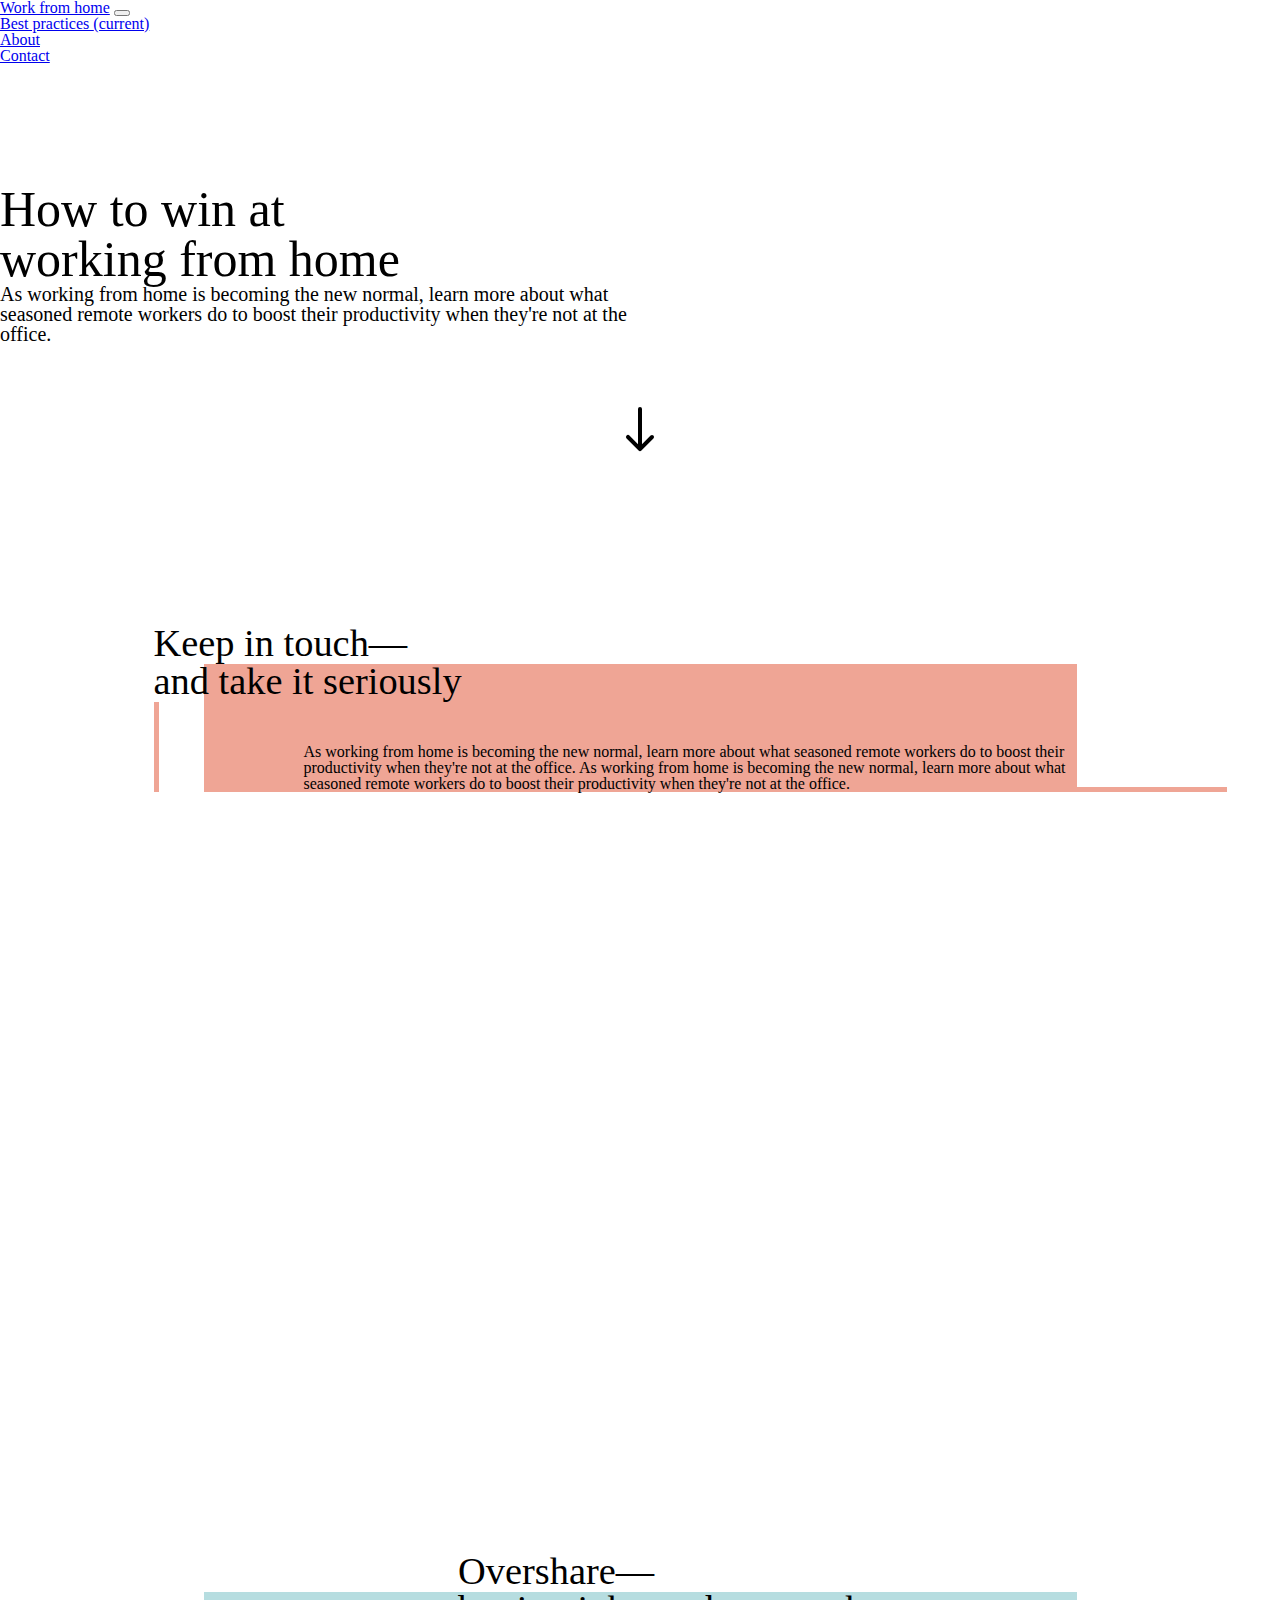
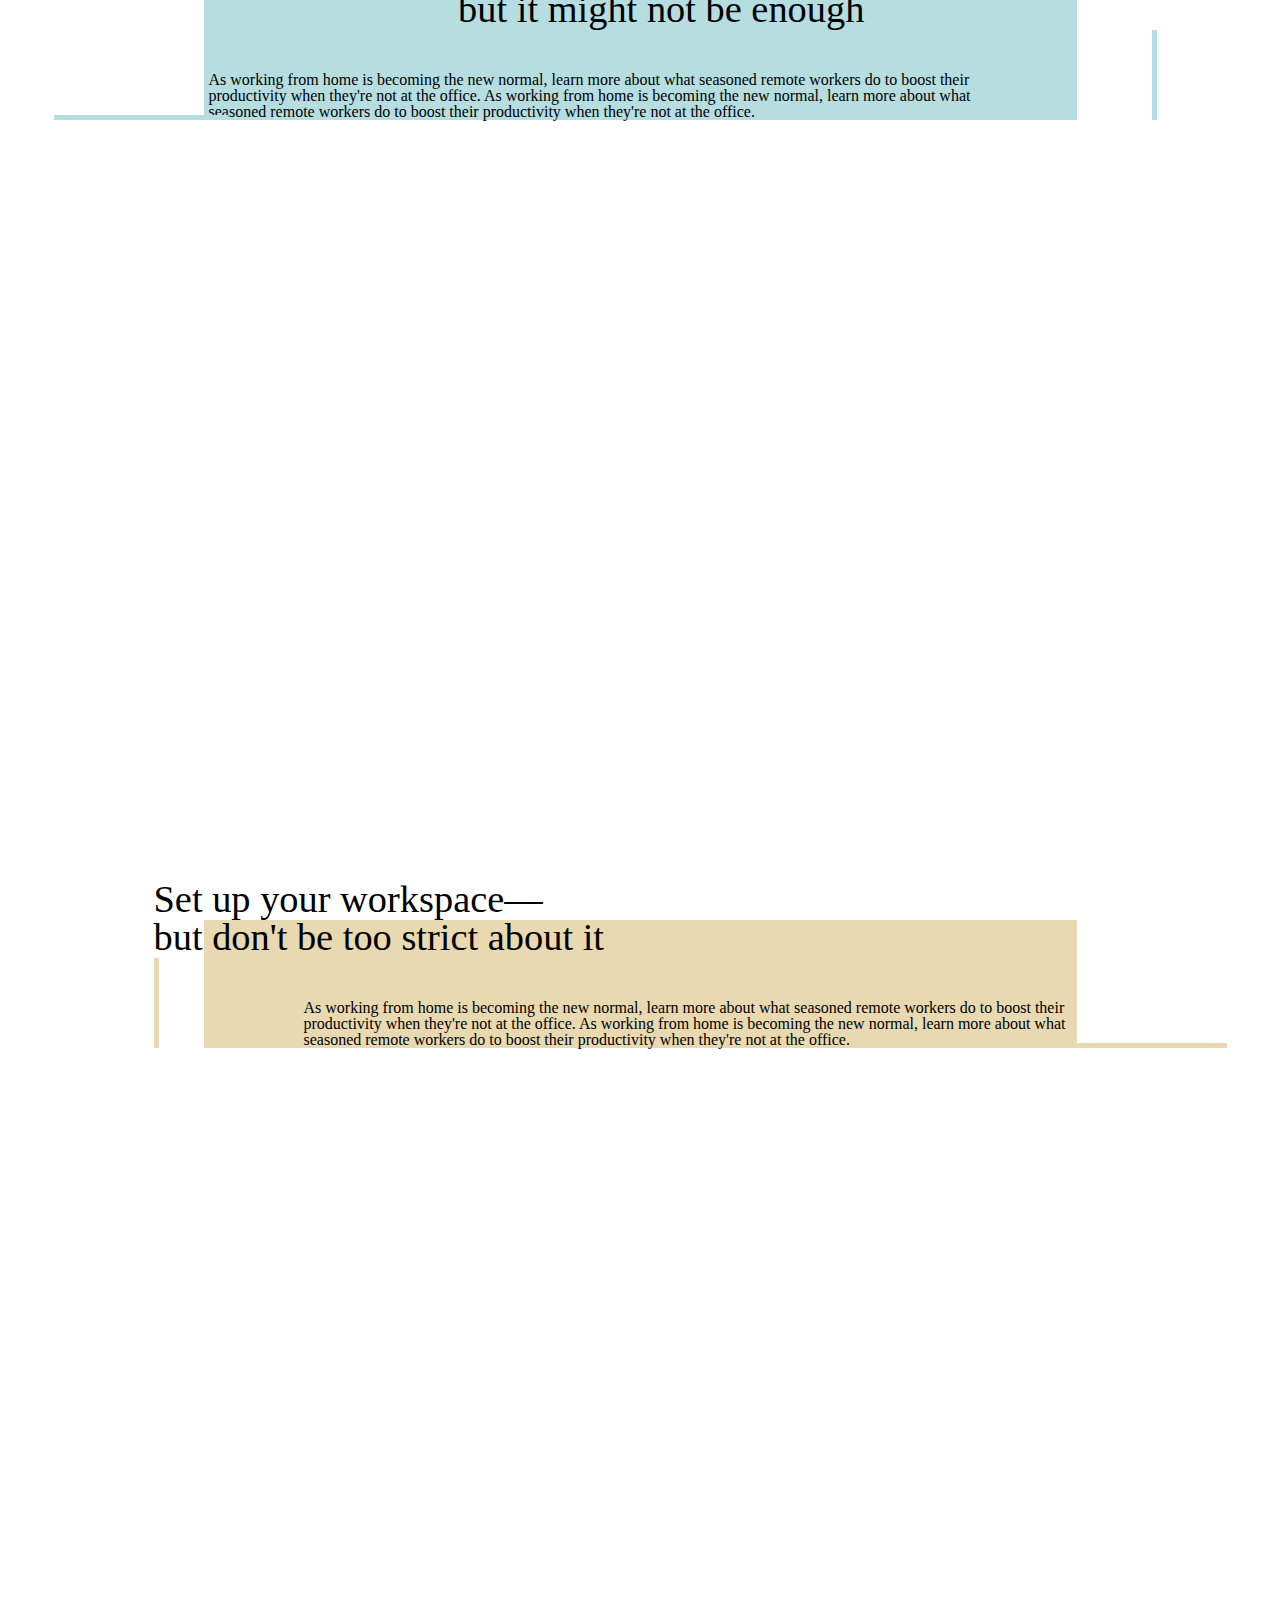
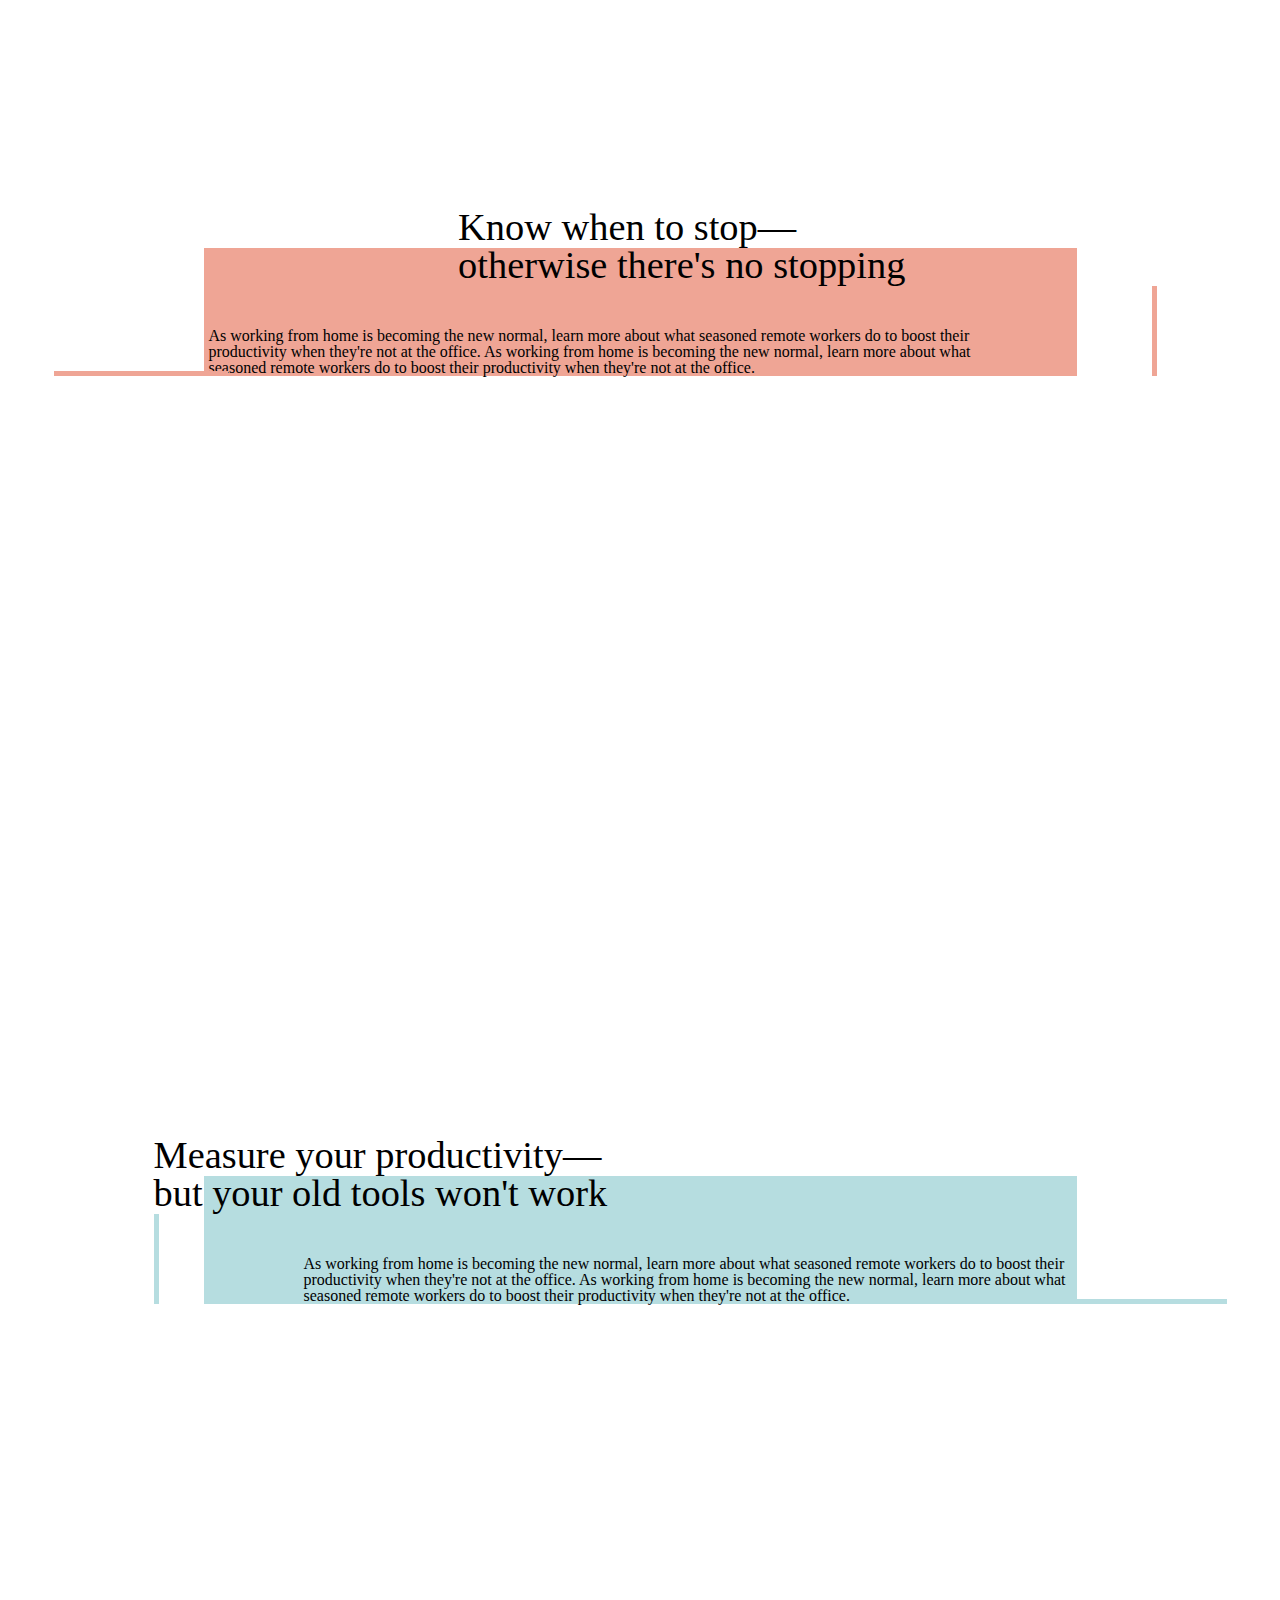
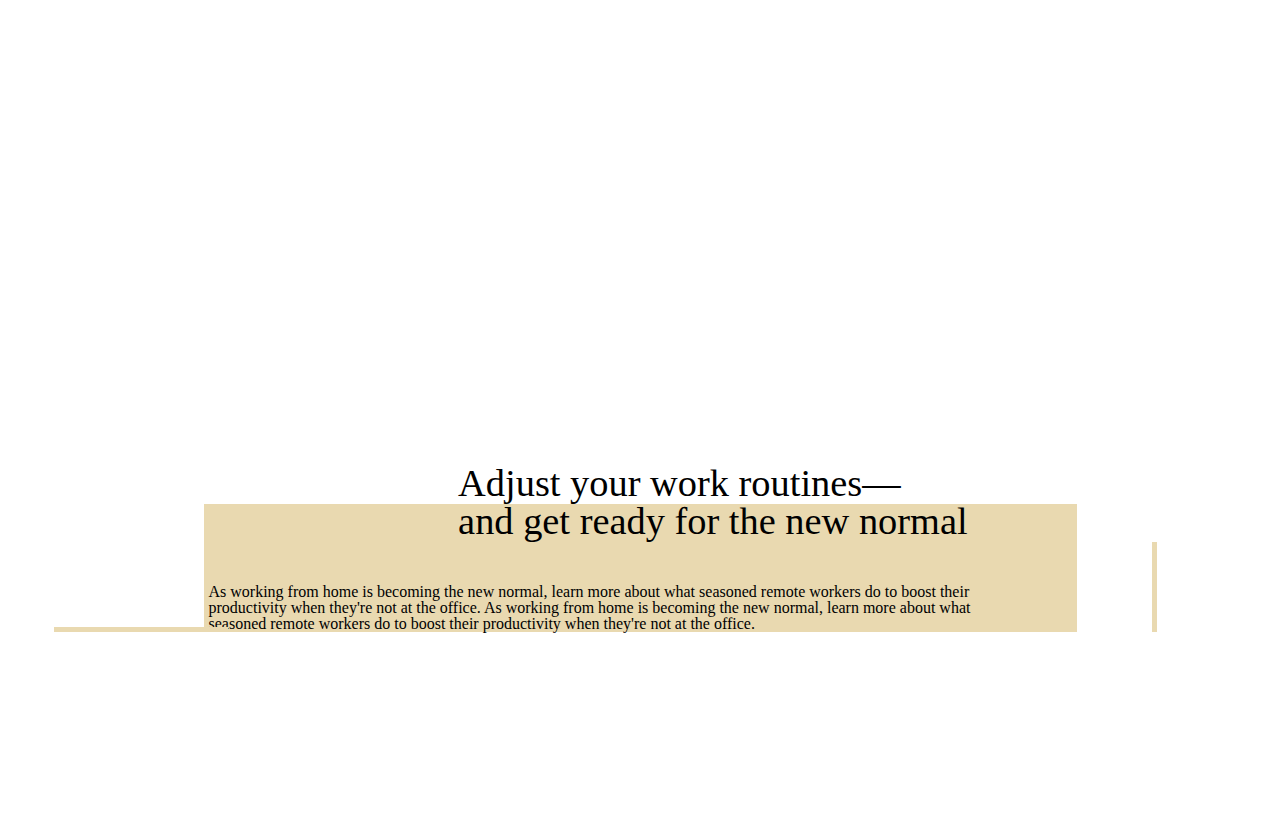
<file: backup_parallax.html>
<!DOCTYPE html>
<html lang="en">
<head>
    <meta charset="UTF-8">
    <meta name="viewport" content="width=device-width, initial-scale=1.0">
    <title>Work from home</title>
    <link rel="stylesheet" href="./styles/styles.css">
    <link rel="stylesheet" href="./styles/reset.css">
    <link href="https://fonts.googleapis.com/css2?family=Open+Sans:ital,wght@0,300;0,400;0,600;0,700;0,800;1,300;1,400;1,600;1,700;1,800&family=Permanent+Marker&display=swap" rel="stylesheet">
    <link rel="stylesheet" href="https://stackpath.bootstrapcdn.com/bootstrap/4.5.0/css/bootstrap.min.css" integrity="sha384-9aIt2nRpC12Uk9gS9baDl411NQApFmC26EwAOH8WgZl5MYYxFfc+NcPb1dKGj7Sk" crossorigin="anonymous">
    <script src="https://code.jquery.com/jquery-3.5.1.slim.min.js" integrity="sha384-DfXdz2htPH0lsSSs5nCTpuj/zy4C+OGpamoFVy38MVBnE+IbbVYUew+OrCXaRkfj" crossorigin="anonymous"></script>
    <script src="https://cdn.jsdelivr.net/npm/popper.js@1.16.0/dist/umd/popper.min.js" integrity="sha384-Q6E9RHvbIyZFJoft+2mJbHaEWldlvI9IOYy5n3zV9zzTtmI3UksdQRVvoxMfooAo" crossorigin="anonymous"></script>
    <script src="https://stackpath.bootstrapcdn.com/bootstrap/4.5.0/js/bootstrap.min.js" integrity="sha384-OgVRvuATP1z7JjHLkuOU7Xw704+h835Lr+6QL9UvYjZE3Ipu6Tp75j7Bh/kR0JKI" crossorigin="anonymous"></script>
    <script type="text/javascript" src="scripts.js"></script>
    <script></script>
</head>
<body>
    
<!-- Navbar -->

<nav class="navbar navbar-expand-lg navbar-light my-navbar">
    <a class="navbar-brand marker" href="#">Work from home</a>
    <button class="navbar-toggler" type="button" data-toggle="collapse" data-target="#navbarNav" aria-controls="navbarNav" aria-expanded="false" aria-label="Toggle navigation">
      <span class="navbar-toggler-icon"></span>
    </button>
    <div class="collapse navbar-collapse" id="navbarNav">
      <ul class="navbar-nav">
        <li class="nav-item active">
          <a class="nav-link" href="#">Best practices <span class="sr-only">(current)</span></a>
        </li>
        <li class="nav-item">
          <a class="nav-link" href="#">About</a>
        </li>
        <li class="nav-item">
          <a class="nav-link" href="#">Contact</a>
        </li>
      </ul>
    </div>
  </nav>

<!-- Header image -->

<section class="a">
    <div class="stage container">
        <div>
            <h1>How to win at<br>working from home</h1>
            <p>As working from home is becoming the new normal, learn more about what seasoned remote workers do to boost 
                their productivity when they're not at the office.</p>
        <a id="btn1">
            <svg class="bi bi-arrow-down" width="4em" height="4em" viewBox="0 0 16 16" fill="currentColor" xmlns="http://www.w3.org/2000/svg">
                <path fill-rule="evenodd" d="M4.646 9.646a.5.5 0 01.708 0L8 12.293l2.646-2.647a.5.5 0 01.708.708l-3 3a.5.5 0 01-.708 0l-3-3a.5.5 0 010-.708z" clip-rule="evenodd"/>
                <path fill-rule="evenodd" d="M8 2.5a.5.5 0 01.5.5v9a.5.5 0 01-1 0V3a.5.5 0 01.5-.5z" clip-rule="evenodd"/>
              </svg>
        </a>
        </div>
    </div>
</section>

<!-- Copy stage 1, aligned left -->

<div class="copy-stage" id="scroll-target">
  <div class="container">
    <div class="color-stage-left stage-pink">
      <h2 class="bigger">Keep in touch—<br>and take it seriously</h2>
      <p>As working from home is becoming the new normal, learn more about what seasoned remote workers do to boost 
        their productivity when they're not at the office. As working from home is becoming the new normal, learn more about what seasoned remote workers do to boost 
        their productivity when they're not at the office.</p>
      <div class="fat-line-vertical-left stage-pink"></div>
      <div class="fat-line-horizontal-left stage-pink"></div>
    </div>
  </div>
</div>

<!-- Hero image parallax -->

<section class="b"></section>

<!-- Copy stage 2, aligned right -->

<div class="copy-stage" id="scroll-target">
  <div class="container">
    <div class="color-stage-right stage-blue">
      <h2 class="bigger">Overshare—<br>but it might not be enough</h2>
      <p>As working from home is becoming the new normal, learn more about what seasoned remote workers do to boost 
        their productivity when they're not at the office. As working from home is becoming the new normal, learn more about what seasoned remote workers do to boost 
        their productivity when they're not at the office.</p>
      <div class="fat-line-vertical-right stage-blue"></div>
      <div class="fat-line-horizontal-right stage-blue"></div>
    </div>
  </div>
</div>

<!-- Hero image parallax -->

<section class="b"></section>

<!-- Copy stage 3, aligned left -->

<div class="copy-stage" id="scroll-target">
  <div class="container">
    <div class="color-stage-left stage-brown">
      <h2 class="bigger">Set up your workspace—<br>but don't be too strict about it</h2>
      <p>As working from home is becoming the new normal, learn more about what seasoned remote workers do to boost 
        their productivity when they're not at the office. As working from home is becoming the new normal, learn more about what seasoned remote workers do to boost 
        their productivity when they're not at the office.</p>
      <div class="fat-line-vertical-left stage-brown"></div>
      <div class="fat-line-horizontal-left stage-brown"></div>
    </div>
  </div>
</div>

<!-- Hero image parallax -->

<section class="b"></section>

<!-- Copy stage 4, aligned right -->

<div class="copy-stage" id="scroll-target">
  <div class="container">
    <div class="color-stage-right stage-pink">
      <h2 class="bigger">Know when to stop—<br>otherwise there's no stopping</h2>
      <p>As working from home is becoming the new normal, learn more about what seasoned remote workers do to boost 
        their productivity when they're not at the office. As working from home is becoming the new normal, learn more about what seasoned remote workers do to boost 
        their productivity when they're not at the office.</p>
      <div class="fat-line-vertical-right stage-pink"></div>
      <div class="fat-line-horizontal-right stage-pink"></div>
    </div>
  </div>
</div>

<!-- Hero image parallax -->

<section class="b"></section>

<!-- Copy stage 5, aligned left -->

<div class="copy-stage" id="scroll-target">
  <div class="container">
    <div class="color-stage-left stage-blue">
      <h2 class="bigger">Measure your productivity—<br>but your old tools won't work</h2>
      <p>As working from home is becoming the new normal, learn more about what seasoned remote workers do to boost 
        their productivity when they're not at the office. As working from home is becoming the new normal, learn more about what seasoned remote workers do to boost 
        their productivity when they're not at the office.</p>
      <div class="fat-line-vertical-left stage-blue"></div>
      <div class="fat-line-horizontal-left stage-blue"></div>
    </div>
  </div>
</div>

<!-- Hero image parallax -->

<section class="b"></section>

<!-- Copy stage 6, aligned right -->

<div class="copy-stage" id="scroll-target">
  <div class="container">
    <div class="color-stage-right stage-brown">
      <h2 class="bigger">Adjust your work routines—<br>and get ready for the new normal</h2>
      <p>As working from home is becoming the new normal, learn more about what seasoned remote workers do to boost 
        their productivity when they're not at the office. As working from home is becoming the new normal, learn more about what seasoned remote workers do to boost 
        their productivity when they're not at the office.</p>
      <div class="fat-line-vertical-right stage-pink stage-brown"></div>
      <div class="fat-line-horizontal-right stage-pink stage-brown"></div>
    </div>
  </div>
</div>

<!-- Parallax script -->

<script
    src="https://code.jquery.com/jquery-3.5.1.js"
    integrity="sha256-QWo7LDvxbWT2tbbQ97B53yJnYU3WhH/C8ycbRAkjPDc="
    crossorigin="anonymous">
</script>

</body>
</html>
</file>
<file: styles/styles.css>
/* Document styles */

body {
    font-family: 'Open Sans', sans-serif;
    overflow-x: hidden;
}

body h1 {
    font-family: 'Permanent Marker', cursive;
}

h2.bigger {
    font-family: 'Permanent Marker', cursive;
    font-size: 2.4rem;
    width: 80%;
}

.marker {
    font-family: 'Permanent Marker', cursive;
}

p {
    margin-top: 3rem;
}

/* Navbar */

.my-navbar {
    background-color: white;
}

/* Header stage parallax */

.header-parallax {
    height: 600px;
    background-attachment: fixed;
    background-position: top;
    background-size: cover;
    background-repeat: no-repeat;
    background-image: url(../assets/img/loft-narrow.jpg);
    max-width: 100vw;
}

.header-mobile {
    display: none;
}

.header-copy {
    position: relative;
    text-align: center;
}

.header-head {
    position: aboslute;
    top: 50%;
    left: 0;
}

.header-p {

}

/* Header scroll down button */

@keyframes bounce {
    0%, 5%, 12.5%, 20%, 25% {transform: translateY(0);} 
    10% {transform: translateY(-30px);} 
    15% {transform: translateY(-15px);} 
 } 

#btn1 {
    position: absolute;
    left: 50%;
    bottom: 0;
    margin-left: -2em;
    -webkit-animation-duration: 4s;
    animation-duration: 4s;
    animation-name: bounce;
    animation-iteration-count: infinite;
    cursor: pointer;
}

/* Hero stage parallax */

section {
    position: relative;
    width: 100%;
    height: 400px;
}

.stage {
    display: flex;
    align-items: center;
    height: 100%;
}

.stage h1 {
    font-size: 50px;
    width: 70%;
}

.stage p {
    font-size: 20px;
    font-weight: medium;
    max-width: 50%;
    margin: 0;
}

/* Hero images */

.image-stage {
    height: 500px;
    overflow: hidden;
    display: flex;
    align-items: flex-end;
}

.parallax {
    height: auto;
    width: 100%;
    background-size: cover;
    background-repeat: no-repeat;
}

/* Copy stages */

.copy-stage {
    background-color: white;
    margin: 200px 0;
}

.copy-stage img {
    width: 150px;
    padding-right: 20px;
}

/* Icons on stages */

img.icon-right {
    width: 30%;
    position: absolute;
    top: -100px;
    right: -170px;
}

img.icon-left {
    width: 30%;
    position: absolute;
    top: -100px;
    left: -170px;
}

/* Colored stage for copy, aligned left */

.color-stage-left {
    width: 60%;
    padding: 80px 5px 0 100px;
    margin: 50px auto 0 auto;
    position: relative;
}

.color-stage-left h2 {
    position: absolute;
    top: -40px;
    left: -50px;
}

.fat-line-vertical-left {
    height: 70%;
    width: 5px;
    position: absolute;
    left: -50px;
    bottom: 0;
}

.fat-line-horizontal-left {
    height: 5px;
    width: 20%;
    position: absolute;
    right: -150px;
    bottom: 0;
}

/* Colored stage for copy, aligned right */

.color-stage-right {
    width: 60%;
    padding: 80px 100px 0 5px;
    margin: 50px auto 0 auto;
    position: relative;
}

.color-stage-right h2 {
    position: absolute;
    top: -40px;
    right: -80px;
}

.fat-line-vertical-right {
    height: 70%;
    width: 5px;
    position: absolute;
    right: -80px;
    bottom: 0;
}

.fat-line-horizontal-right {
    height: 5px;
    width: 20%;
    position: absolute;
    left: -150px;
    bottom: 0;
}

/* Do not display mobile stage on desktop */

.mobile-stage {
    display: none;
}

/* Stage colors */

.stage-pink {
    background-color: #EFA595;
}

.stage-blue {
    background-color: #B6DDE0;
}

.stage-brown {
    background-color: #E9D9B0;
}

/* Footer */

footer {
    width: 100%;
    background-color: #4a4a4a;
    color: white;
    text-align: center;
}

.footer p {
    margin-top: 0;
    margin-bottom: 0;
    padding: 30px 0 0 0;
}

/* Disclaimer */

.popover-body {
    font-family: 'Open Sans', sans-serif;
}

.btn-secondary {
    color: #fff;
    background-color: #4a4a4a;
    border-color: #4a4a4a;
    margin-bottom: 30px;
}

/* Media queries */

@media only screen and (max-width: 1000px) {
    /* Copy stage */

    h2.bigger {
        width: 100%;
    }
}

@media only screen and (max-width: 785px) {
    /* Header */

    /* .header-mobile {
        display: inherit;
        height: 600px;
        background-position: top;
        background-size: cover;
        background-repeat: no-repeat;
        background-image: url(../assets/img/loft-narrow.jpg);
        max-width: 100vw;
    } */

    .header-parallax {
        background-attachment: scroll;
    }
   
    /* Hero stage */
    
    .stage h1 {
        width: 100%;
    }

    .stage p {
        max-width: 100%;
    }

    /* Copy stage */

    h2.bigger {
        width: 100%;
    }

    .copy-stage {
        margin: 100px 0;
    }

    .image-stage {
        height: 200px;
    }

    .stage-pink, .stage-blue, .stage-brown {
        background-color: white;
    }

    .color-stage-right, .color-stage-left {
        width: 80%;
        padding: 0;
        margin: 0 20px;
        position: relative;
    }

    .color-stage-left h2, .color-stage-right h2 {
        position: static;
        margin-bottom: 30px;
    }

    /* Non-animated icons on mobile */

    img.icon-left, img.icon-right {
        position: relative;
        margin-left: 60%;
        width: 40%;
        top: 0;
        left: 0;
        right: 0;
    }

    .copy-stage img {
        padding-right: 0;
    }

    /* Do not display fat lines on mobile */

    .fat-line-vertical-right, .fat-line-horizontal-right, 
    .fat-line-vertical-left, .fat-line-horizontal-left {
      display: none;
    }

    /* Replace fat lines with small square on mobile */

    .mobile-stage {
        width: 60%;
        height: 40px;
        position: absolute;
        bottom: -10px;
        right: -10px;
        display: block;
    }

    .mobile-pink {
        background-color: #EFA595;
    }
    
    .mobile-blue {
        background-color: #B6DDE0;
    }
    
    .mobile-brown {
        background-color: #E9D9B0;
    }
  }
</file>
